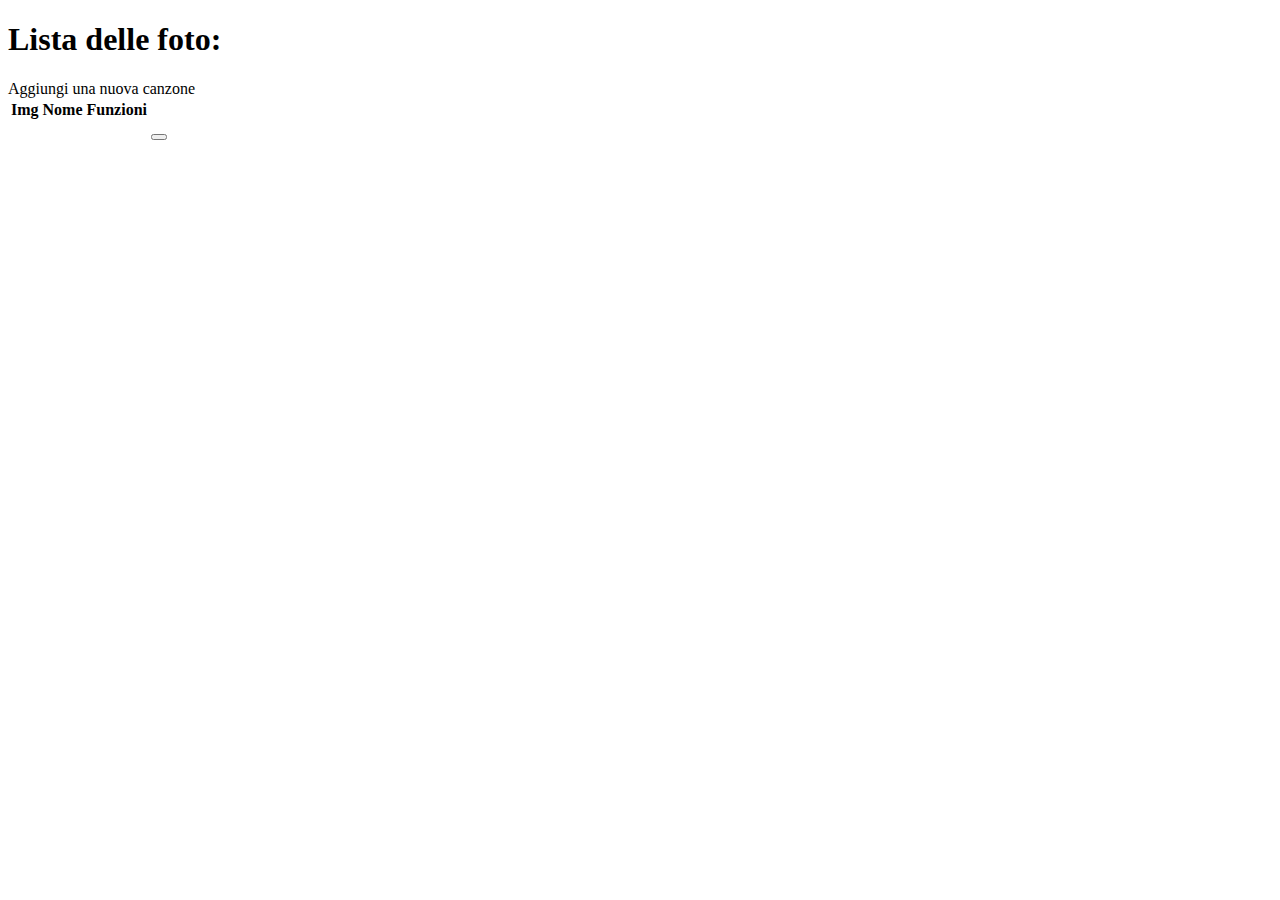
<file: src/main/resources/templates/photo/index.html>
<!DOCTYPE html>
<html lang="en" xmlns:th="http://www.thymeleaf.org">
<head th:replace="~{/fragments/head :: head('Photo List')}"></head>
<body>
    <div th:replace="~{/fragments/navbar :: navbar}"></div>
    <div class="container">
        <div class="row">
            <h1>
                Lista delle foto:
            </h1>
            <div class="col-12 py-3 d-flex justify-content-end">
                <a th:href="@{/photo/create}" class="btn btn-success">Aggiungi una nuova canzone</a>
            </div>
            <!-- init table -->
            <table class="table">
                <thead>
                    <tr>
                        <th scope="col">Img</th>
                        <th scope="col">Nome</th>
                        <th scope="col">Funzioni</th>
                    </tr>
                </thead>
                <tbody>
                    <tr th:each="photo : ${photos}">
                        <th scope="row" class="frame-photo w-25">
                            <img th:src="${photo.url}" th:alt="${photo.title}" class="img-fluid">
                        </th>
                        <td th:text="${photo.title}"></td>
                        <td th:text="${photo.description}"></td>
                        <td>
                            <a th:href="@{|/photo/${photo.id}|}"><i class="fa-solid fa-circle-info"></i></a>
                             <a th:href="@{|/photo/edit/${photo.id}|}"><i class="fa-solid fa-file-pen"></i></a>
                            <form
                                    th:action="@{|/photo/delete/${photo.id}|}"
                                    method="post"
                            >
                                <button class="btn btn-primary" type="submit"><i class="fa-solid fa-trash-can"></i>
                                </button>
                            </form>
                        </td>
                    </tr>
                </tbody>
            </table>
            <!-- end table  -->
        </div>
    </div>
</body>
</html>
</file>
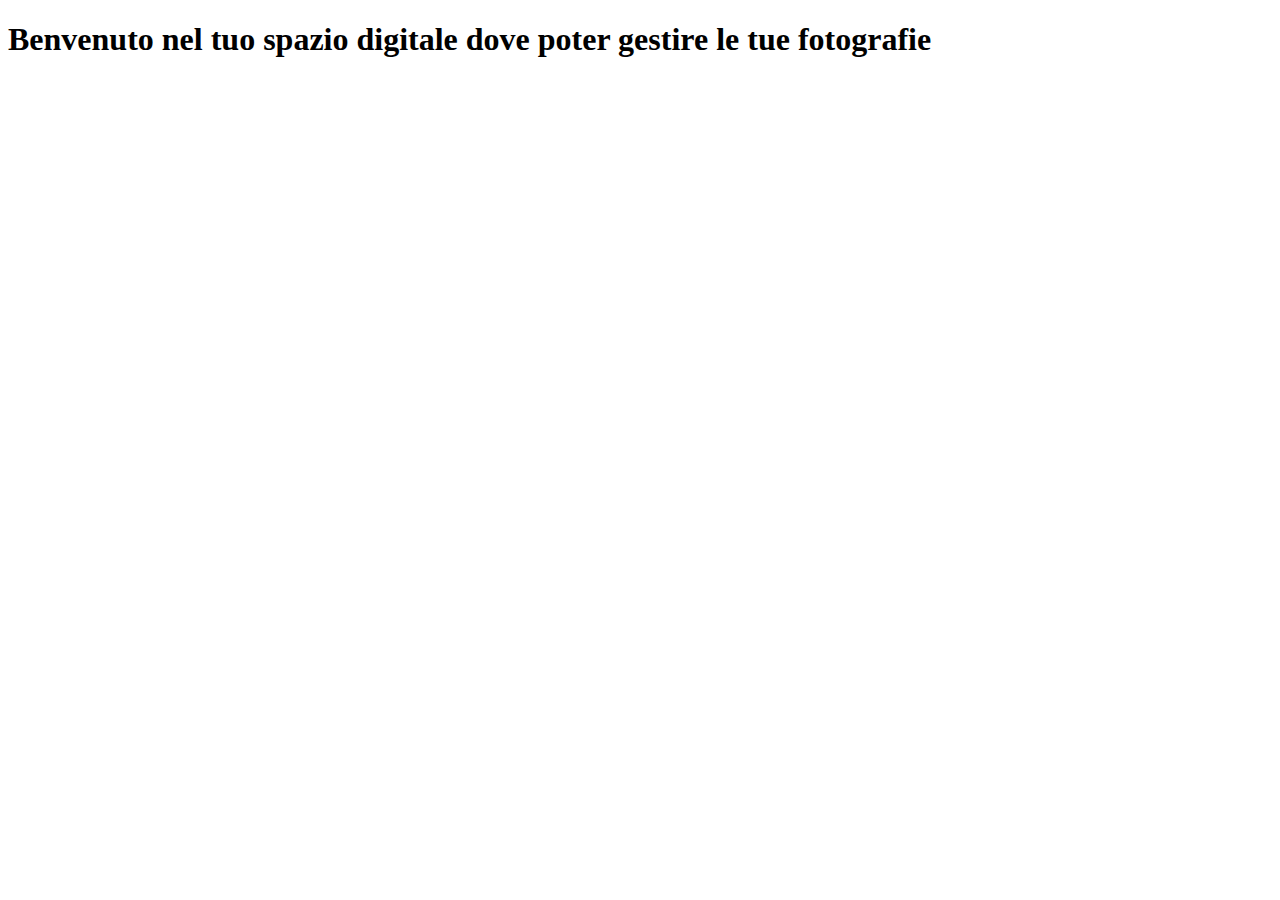
<file: src/main/resources/templates/home.html>
<!DOCTYPE html>
<html lang="en" xmlns:th="http://www.thymeleaf.org">
<!--Head sostituita col fragment-->
<head th:replace="~{/fragments/head :: head('Bacheca')}"></head>
<body>
    <div th:replace="~{/fragments/navbar :: navbar}"></div>
    <div class="container">
        <h1>
            Benvenuto nel tuo spazio digitale dove poter gestire le tue fotografie
        </h1>
    </div>

</body>
</html>
</file>
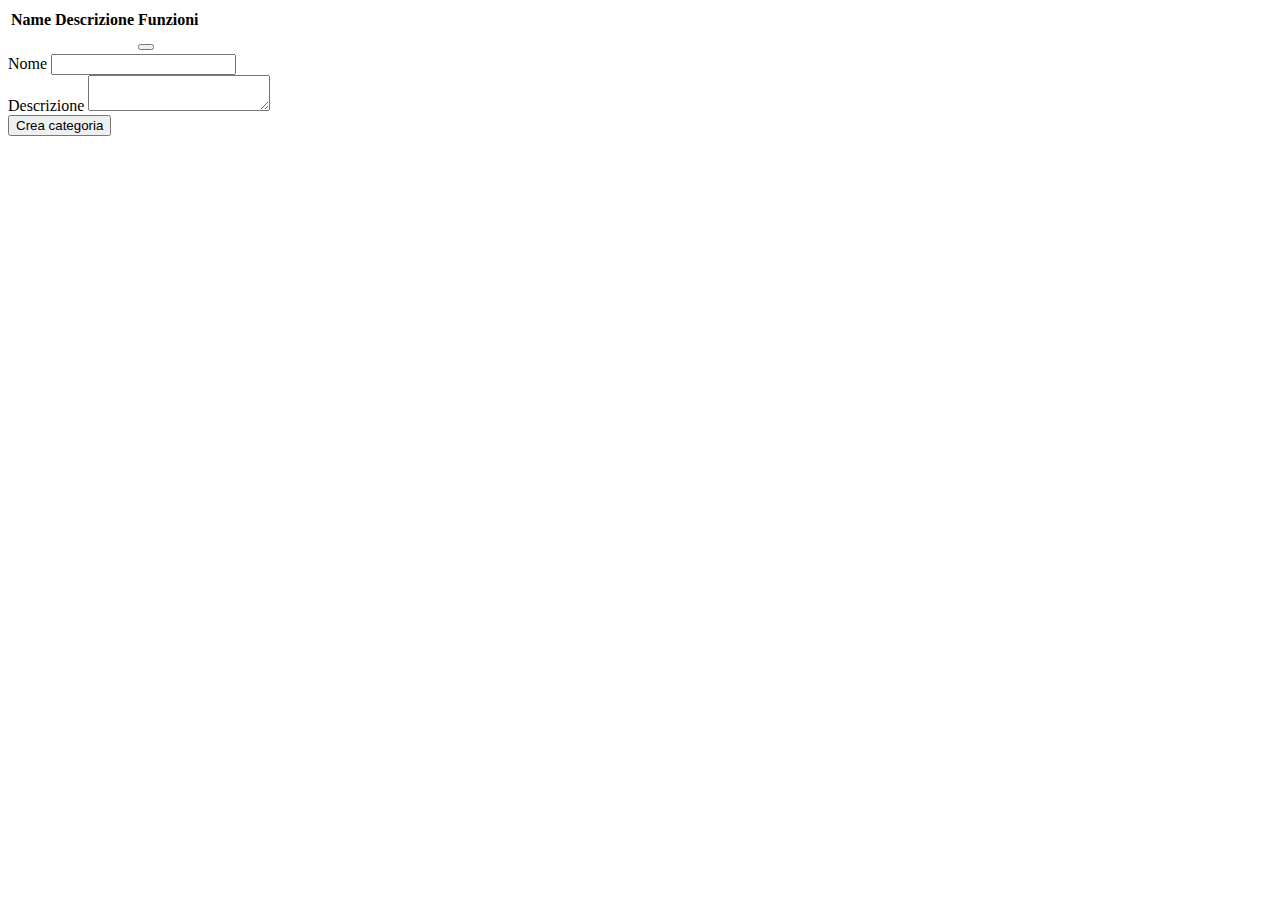
<file: src/main/resources/templates/category/listCategory.html>
<!DOCTYPE html>
<html lang="en" xmlns:th="http://www.thymeleaf.org">
<head th:replace="~{/fragments/head :: head('Category List')}"></head>
<body>
    <div th:replace="~{/fragments/navbar :: navbar}"></div>

    <div class="container">
        <div class="row">
            <div class="col-6">
                <!-- init table -->
                <table class="table">
                    <thead>
                        <tr>
                            <th scope="col">Name</th>
                            <th scope="col">Descrizione</th>
                            <th scope="col">Funzioni</th>
                        </tr>
                    </thead>
                    <tbody>
                        <tr th:each="category : ${categories}">
                            <td th:text="${category.name}"></td>
                            <td th:text="${category.description}"></td>
                            <td>
                                <a th:href="@{|/photo/edit/${category.id}|}"><i class="fa-solid fa-file-pen"></i></a>
                                <form th:action="@{|/photo/delete/${category.id}|}" method="post">
                                    <button class="btn btn-primary" type="submit"><i class="fa-solid fa-trash-can"></i>
                                    </button>
                                </form>
                            </td>
                        </tr>
                    </tbody>
                </table>
                <!-- end table  -->
            </div>

            <div class="col-6">
                <!-- Form per creare una nuova categoria -->
                <form th:action="@{/category}" method="post">
                    <div class="form-group">
                        <label for="name">Nome</label>
                        <input type="text" class="form-control" id="name" name="name" required>
                    </div>
                    <div class="form-group">
                        <label for="description">Descrizione</label>
                        <textarea class="form-control" id="description" name="description"></textarea>
                    </div>
                    <button type="submit" class="btn btn-primary">Crea categoria</button>
                </form>
            </div>

        </div>
    </div>
</body>
</html>
</file>
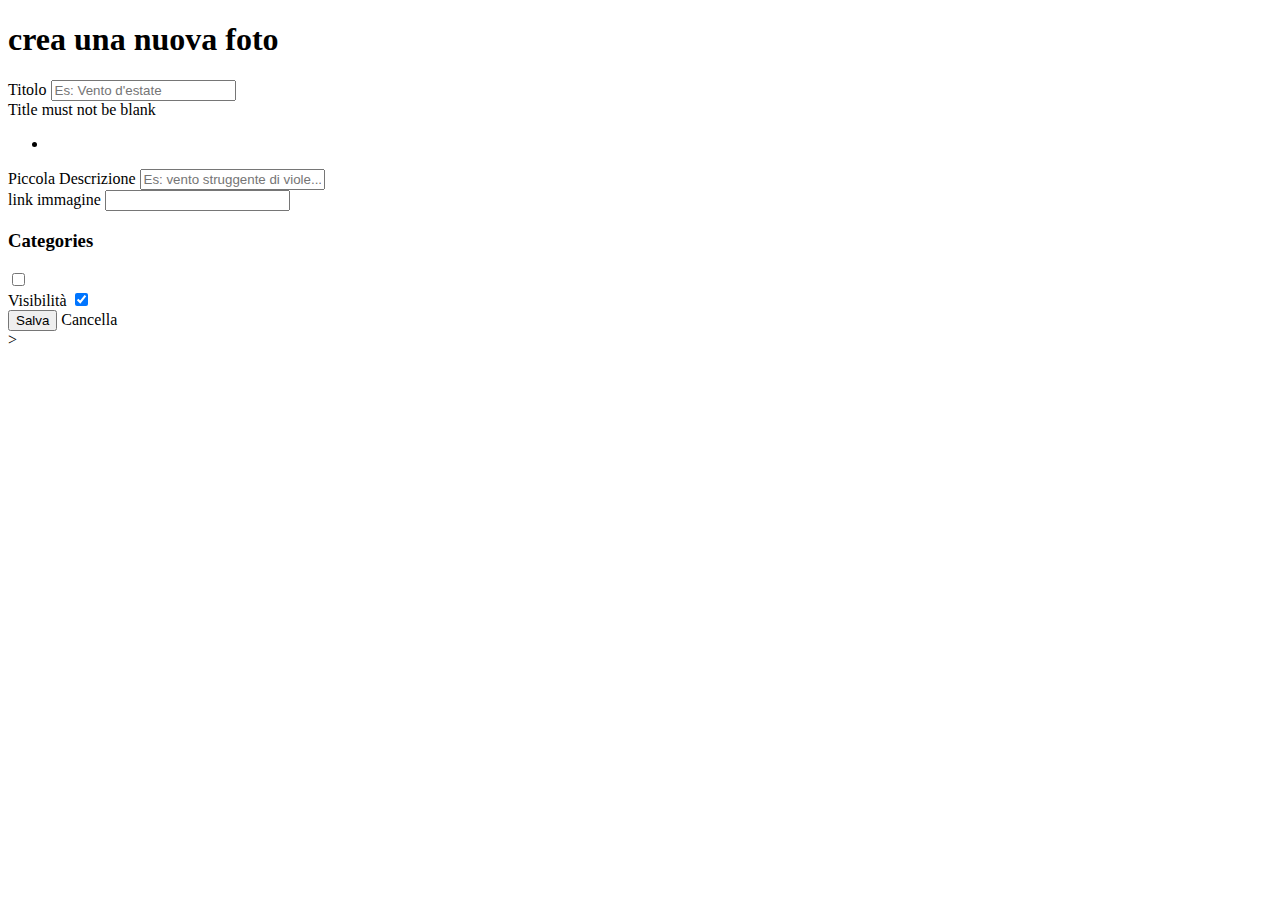
<file: src/main/resources/templates/photo/create(backup).html>
<!DOCTYPE html>
<html lang="en" xmlns:th="http://www.thymeleaf.org">
<head th:replace="~{/fragments/head :: head('Photo List')}"></head>
<body>
    <div th:replace="~{/fragments/navbar :: navbar}"></div>
    <main>

        <div class="container">
            <div class="row">
                <h1>
                    crea una nuova foto
                </h1>
            </div>
            <!-- init form  -->
            <form
                    th:action="@{/photo/create}"
                    th:object="${photo}"
                    method="post"
                    id="photo-form"
                    class="d-flex"
            >
                <div class="row">
                    <div class="col-8">
                        <div class="container">
                            <div class="row">

                                <!-- title  -->
                                <div class="col-12 py-3">
                                    <label class="form-label" for="title">Titolo</label>
                                    <input type="text" id="title" th:field="*{title}" class="form-control" placeholder="Es: Vento d'estate" th:errorClass="is-invalid">
                                    <div class="form-text">Title must not be blank</div>
                                    <div th:if="${#fields.hasErrors('title')}" class="invalid-feedback">
                                        <ul>
                                            <li th:each="err : ${#fields.errors('title')}" th:text="${err}"></li>
                                        </ul>
                                    </div>
                                </div>
                                <!-- description -->
                                <div class="col-12 py-3">
                                    <label class="form-label" for="description">Piccola Descrizione</label>
                                    <input type="text" id="description" th:field="*{description}" class="form-control" placeholder="Es: vento struggente di viole...">
                                </div>
                                <!-- url image  -->
                                <div class="col-12 py-3">
                                    <label class="form-label" for="url">link immagine</label>
                                    <input type="url" id="url" th:field="*{url}" class="form-control">
                                </div>
                                <div class="col-4">
                                    <h3>Categories</h3>
                                    <div class="form-check" th:each="category : ${categories}">
                                        <input class="form-check-input" type="checkbox" th:value="${category.id}" th:id="|cat_${category.id}|"
                                            th:field="*{categories}">
                                        <label class="form-check-label" th:for="|cat_${category.id}|" th:text="${category.name}"></label>
                                    </div>
                                </div>
                                <!-- check is posted -->
                                <div class="col-12 my-3">
                                    <div class="form-check form-switch">
                                        <label class="form-check-label" for="flexSwitchCheckChecked">Visibilità</label>
                                        <input class="form-check-input" type="checkbox"  th:field="*{posted}" role="switch" id="flexSwitchCheckChecked" checked>
                                    </div>
                                </div>
                                <!-- save or cancel -->
                                <div class="col-12 py-3">
                                    <button class="btn btn-success" type="submit">Salva</button>
                                    <a class="btn btn-danger" th:href="@{/photo}">Cancella</a>
                                </div>
                            </div>
                        </div>
                    </div>
                </div>
            </form>
            <!-- end form  -->
        </div>
    </main>
</body>
</html>>
</file>
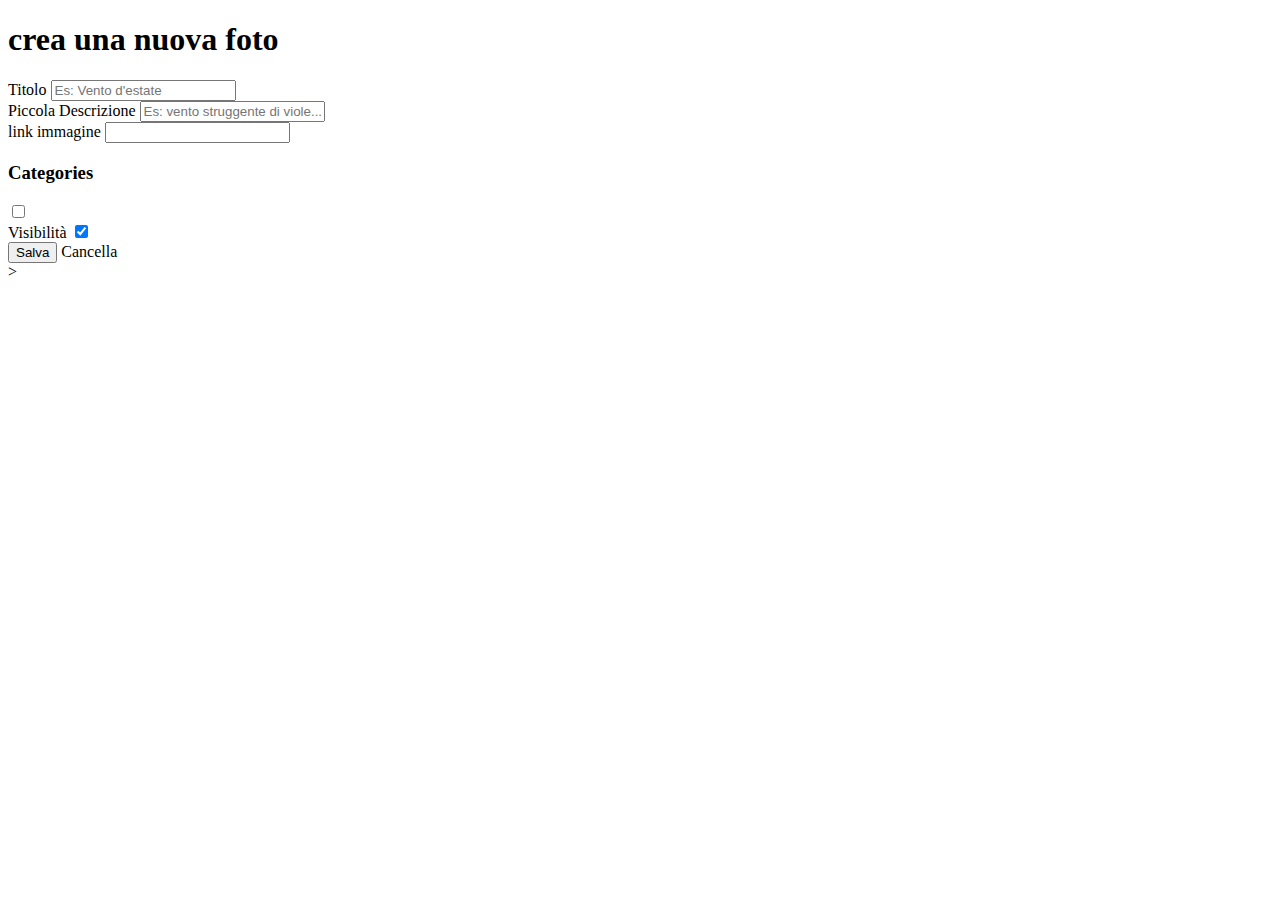
<file: src/main/resources/templates/photo/create.html>
<!DOCTYPE html>
<html lang="en" xmlns:th="http://www.thymeleaf.org">
<head th:replace="~{/fragments/head :: head('Photo List')}"></head>
<body>
    <div th:replace="~{/fragments/navbar :: navbar}"></div>
    <main>

        <div class="container">
            <div class="row">
                <h1>
                    crea una nuova foto
                </h1>
            </div>
            <!-- init form  -->
            <form
                    th:action="@{/photo/create}"
                    th:object="${photo}"
                    method="post"
                    id="photo-form"
                    class="d-flex"
            >
                <div class="row">
                    <div class="col-8">
                        <div class="container">
                            <div class="row">

                                <!-- title  -->
                                <div class="col-12 py-3">
                                    <label class="form-label" for="title">Titolo</label>
                                    <input type="text" id="title" th:field="*{title}" class="form-control" placeholder="Es: Vento d'estate">
                                </div>
                                <!-- description -->
                                <div class="col-12 py-3">
                                    <label class="form-label" for="description">Piccola Descrizione</label>
                                    <input type="text" id="description" th:field="*{description}" class="form-control" placeholder="Es: vento struggente di viole...">
                                </div>
                                <!-- url image  -->
                                <div class="col-12 py-3">
                                    <label class="form-label" for="url">link immagine</label>
                                    <input type="url" id="url" th:field="*{url}" class="form-control">
                                </div>
                                <div class="col-4">
                                    <h3>Categories</h3>
                                    <div class="form-check" th:each="category : ${categories}">
                                        <input class="form-check-input" type="checkbox" th:value="${category.id}" th:id="|cat_${category.id}|"
                                            th:field="*{categories}">
                                        <label class="form-check-label" th:for="|cat_${category.id}|" th:text="${category.name}"></label>
                                    </div>
                                </div>
                                <!-- check is posted -->
                                <div class="col-12 my-3">
                                    <div class="form-check form-switch">
                                        <label class="form-check-label" for="flexSwitchCheckChecked">Visibilità</label>
                                        <input class="form-check-input" type="checkbox"  th:field="*{posted}" role="switch" id="flexSwitchCheckChecked" checked>
                                    </div>
                                </div>
                                <!-- save or cancel -->
                                <div class="col-12 py-3">
                                    <button class="btn btn-success" type="submit">Salva</button>
                                    <a class="btn btn-danger" th:href="@{/photo}">Cancella</a>
                                </div>
                            </div>
                        </div>
                    </div>
                </div>
            </form>
            <!-- end form  -->
        </div>
    </main>
</body>
</html>>
</file>
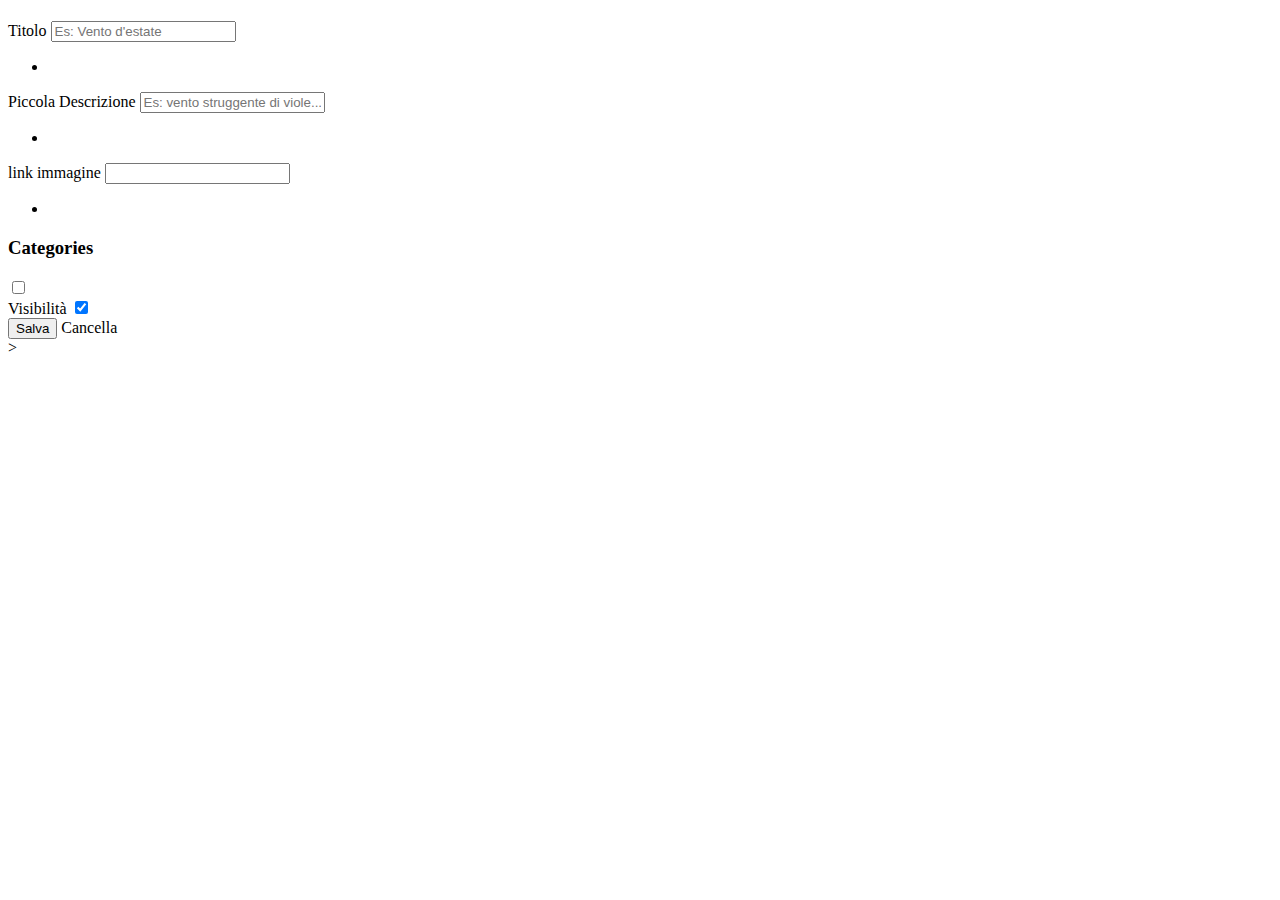
<file: src/main/resources/templates/photo/edit.html>
<!DOCTYPE html>
<html lang="en" xmlns:th="http://www.thymeleaf.org">
<head th:replace="~{/fragments/head :: head('Photo List')}"></head>
<body th:with="isEdit=${photo.id != null}">
    <div th:replace="~{/fragments/navbar :: navbar}"></div>
    <main>

        <div class="container">
            <div class="row">
                <h1 th:text="${isEdit ? 'Modifica dati della foto' : 'Crea una nuova foto'}"></h1>
            </div>
            <!-- init form  -->
            <form
                    th:with="formAction= ${isEdit ? '/photo/edit/' + photo.id : '/photo/create'}"
                    th:action="@{${formAction}}"
                    th:object="${photo}"
                    method="post"
                    id="photo-form"
                    class="d-flex"
            >
                <div class="row">
                    <div class="col-8">
                        <div class="container">
                            <div class="row">
                                <!-- title  -->
                                <div class="col-12 py-3">
                                    <label class="form-label" for="title">Titolo</label>
                                    <input type="text" id="title" th:field="*{title}" class="form-control" placeholder="Es: Vento d'estate" th:errorClass="is-invalid">
                                    <div th:if="${#fields.hasErrors('title')}" class="invalid-feedback">
                                        <ul>
                                            <li th:each="err : ${#fields.errors('title')}" th:text="${err}"></li>
                                        </ul>
                                    </div>
                                </div>
                                <!-- description -->
                                <div class="col-12 py-3">
                                    <label class="form-label" for="description">Piccola Descrizione</label>
                                    <input type="text" id="description" th:field="*{description}" class="form-control" placeholder="Es: vento struggente di viole..." th:errorClass="is-invalid">
                                    <div th:if="${#fields.hasErrors('description')}" class="invalid-feedback">
                                        <ul>
                                            <li th:each="err : ${#fields.errors('description')}" th:text="${err}"></li>
                                        </ul>
                                    </div>
                                </div>
                                <!-- url image  -->
                                <div class="col-12 py-3">
                                    <label class="form-label" for="url">link immagine</label>
                                    <input type="url" id="url" th:field="*{url}" class="form-control" th:errorClass="is-invalid">
                                    <div th:if="${#fields.hasErrors('url')}" class="invalid-feedback">
                                        <ul>
                                            <li th:each="err : ${#fields.errors('url')}" th:text="${err}"></li>
                                        </ul>
                                    </div>
                                </div>
                                <div class="col-4">
                                    <h3>Categories</h3>
                                    <div class="form-check" th:each="category : ${categories}">
                                        <input class="form-check-input" type="checkbox" th:value="${category.id}" th:id="|cat_${category.id}|"
                                            th:field="*{categories}">
                                        <label class="form-check-label" th:for="|cat_${category.id}|" th:text="${category.name}"></label>
                                    </div>
                                </div>
                                <!-- check is posted -->
                                <div class="col-12 my-3">
                                    <div class="form-check form-switch">
                                        <label class="form-check-label" for="flexSwitchCheckChecked">Visibilità</label>
                                        <input class="form-check-input" type="checkbox"  th:field="*{posted}" role="switch" id="flexSwitchCheckChecked" checked>
                                    </div>
                                </div>
                                <!-- save or cancel -->
                                <div class="col-12 py-3">
                                    <button class="btn btn-success" type="submit">Salva</button>
                                    <a class="btn btn-danger" th:href="@{/photo}">Cancella</a>
                                </div>
                            </div>
                        </div>
                    </div>
                </div>
            </form>
            <!-- end form  -->
        </div>
    </main>
</body>
</html>>
</file>
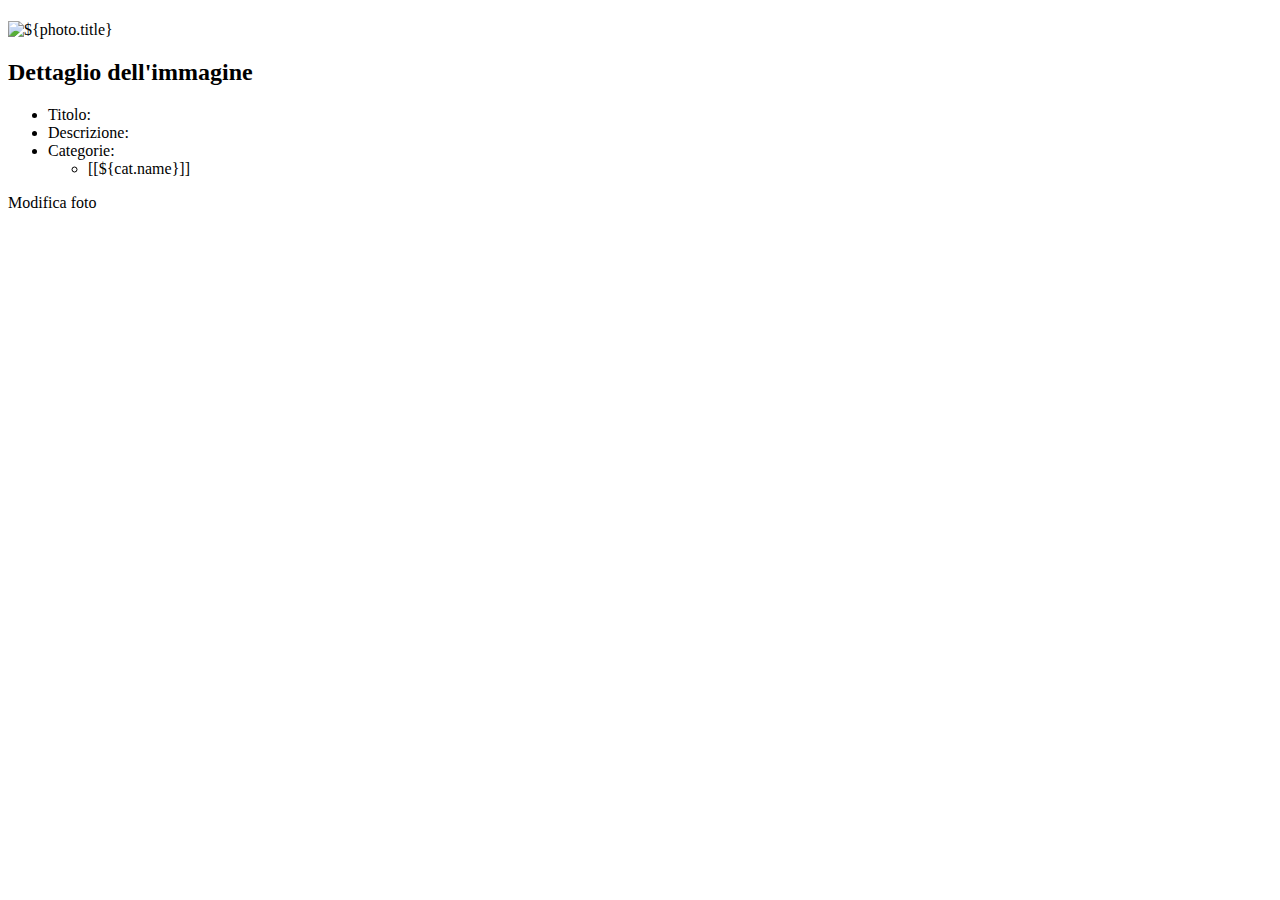
<file: src/main/resources/templates/photo/show.html>
<!DOCTYPE html>
<html lang="en" xmlns:th="http://www.thymeleaf.org">
<head>
    <head th:replace="~{/fragments/head :: head('Photo detail')}"></head>
</head>
<body>
    <div th:replace="~{/fragments/navbar :: navbar}"></div>
    <div class="container">
        <h1 th:text="${photo.title}"></h1>
        <div class="row">
            <!-- img frame  -->
            <div class="col-8 p-3 bgp-blue rounded-5">
                <img th:src="${photo.url}" alt="${photo.title}" class="img-fluid rounded-4">
            </div>
            <!-- detail frame  -->
            <div class="col-4">
                <h2>Dettaglio dell'immagine</h2>
                <ul>
                    <li>Titolo: <span th:text="${photo.title}"></span></li>
                    <li>Descrizione: <span th:text="${photo.description}"></span></li>
                    <li>
                        Categorie:
                        <ul>
                            <li th:each="cat : ${photo.categories}">[[${cat.name}]]</li>
                        </ul>
                    </li>
                </ul>
                <div>
                    <a th:href="@{|/photo/edit/${photo.id}|}" class="btn btn-success">Modifica foto</a>
                </div>
            </div>
            
        </div>
    </div>
</body>
</html>
</file>
